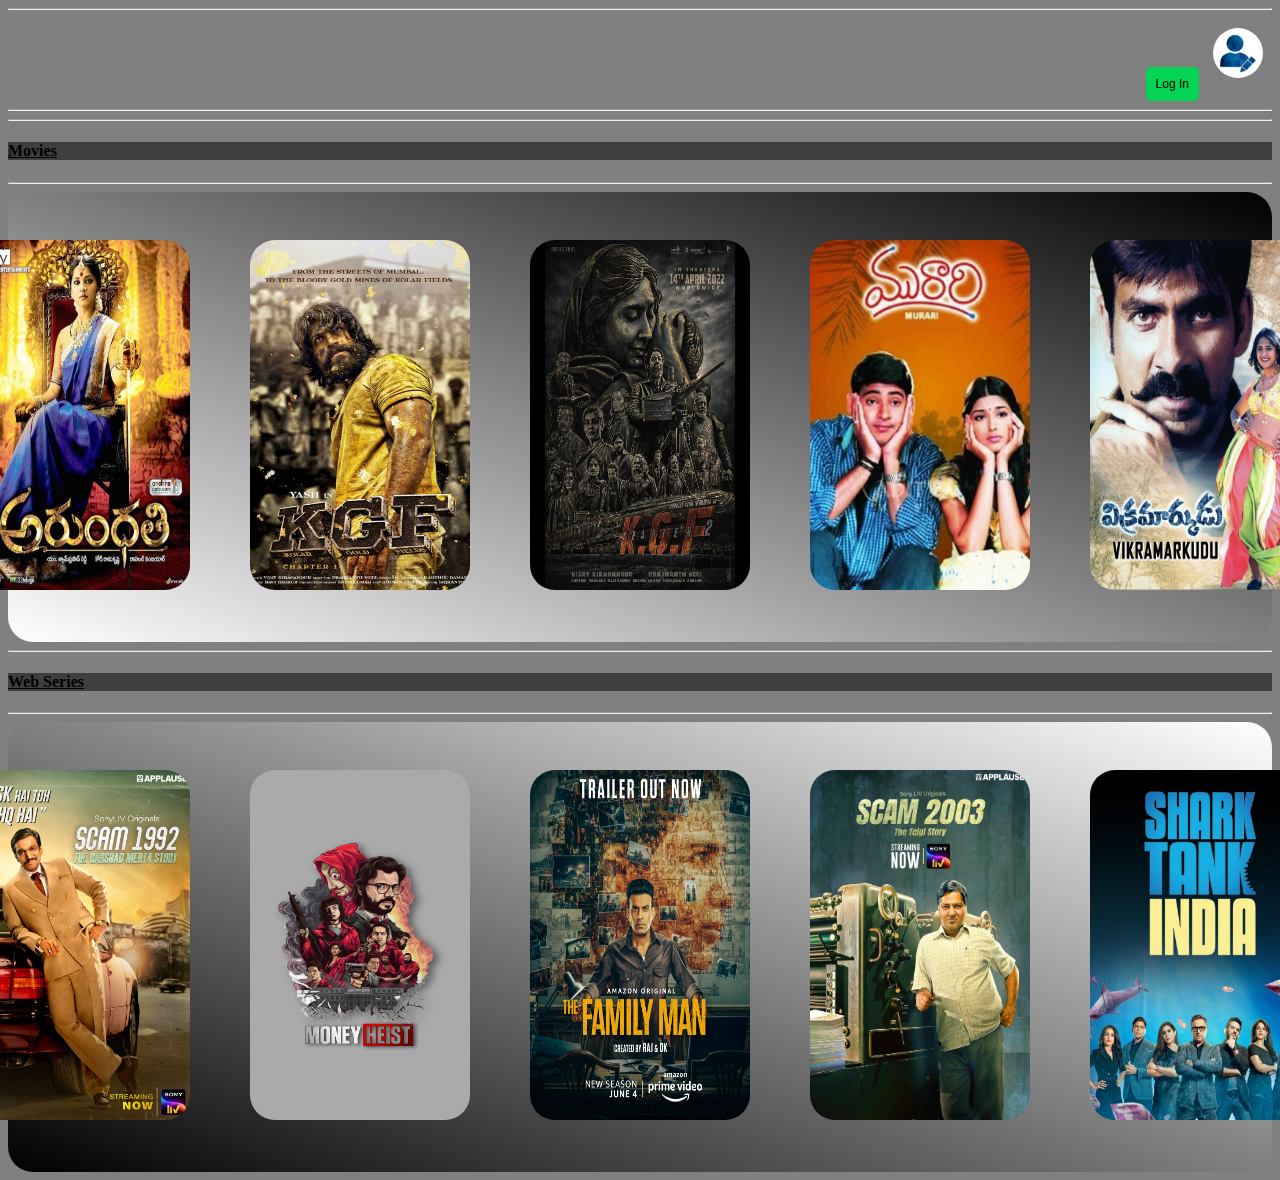
<file: index.html>
<!DOCTYPE html>
<html lang="en">
  <head>
    <meta charset="UTF-8" />
    <meta name="viewport" content="width=device-width, initial-scale=1.0" />
    <title>MovieBookie</title>
    <link rel="shortcut icon" href="./favi.png" type="image/x-icon" />
    <link rel="stylesheet" href="./style.css" />
  </head>

  <body>
    <hr />
    <div class="Navbar">
      <input type="button" value="Log In" class="LogIn" />
      <img
        src="./Profile Icon.jpg"
        alt="profile img"
        width="50px"
        height="50px"
        class="Profile"
      />
    </div>
    <hr />
    <hr />
    <h4><u>Movies</u></h4>
    <hr />
    <div id="backdrop">
      <div id="Movie">
        <div class="pic">
          <a href="./index1.html" target="_blank">
            <img
              src="./Arundhathi.jpg"
              alt="Arundhathi Movie Poster"
              height="350px"
              width="220px"
          /></a>
        </div>
        <div class="pic">
          <a href="./Sub folders/kgf.html" target="_blank">
            <img
              src="./kgf 11.jpg"
              alt="KGF 1 Movie Poster"
              height="350px"
              width="220px"
          /></a>
        </div>
        <div class="pic">
          <a href="./Sub folders/kgf2.html" target="_blank">
            <img
              src="./kgf1.jpg"
              alt="KGF 2 Movie Poster"
              height="350px"
              width="220px"
          /></a>
        </div>
        <div class="pic">
          <a href="./index1.html" target="_blank">
            <img
              src="./murari1.jpg"
              alt="Murari Movie Poster"
              height="350px"
              width="220px"
          /></a>
        </div>
        <div class="pic">
          <a href="./index1.html" target="_blank">
            <img
              src="./vikramarkudu.jpg"
              alt="Vikramarkudu Movie Poster"
              height="350px"
              width="220px"
          /></a>
        </div>
      </div>
      <!-- <div id="mainname">
        <div id="name">
            Arundhathi
        </div>
        <div id="name">
            KGF Chapter 1
        </div>
        <div id="name">
            KGF Chapter 2
        </div>
        <div id="name">
            Murari
        </div>
        <div id="name">
            Vikramarkudu
        </div>
    </div> -->
      <hr />
      <h4><u>Web Series</u></h4>
      <hr />
      <div id="Series">
        <div class="pic">
          <img
            src="./scam1992.jpg"
            alt="Scam 1992 Movie Poster"
            height="350px"
            width="220px"
          />
        </div>
        <div class="pic">
          <img
            src="./money.jpg"
            alt="Money Heist Movie Poster"
            height="350px"
            width="220px"
          />
        </div>
        <div class="pic">
          <img
            src="./familyman.jpg"
            alt="The Family Man Movie Poster"
            height="350px"
            width="220px"
          />
        </div>
        <div class="pic">
          <img
            src="./scam2003.jpg"
            alt="Scam 2003 Movie Poster"
            height="350px"
            width="220px"
          />
        </div>
        <div class="pic">
          <img
            src="./sharktank.jpg"
            alt="Shark Tank India Movie Poster"
            height="350px"
            width="220px"
          />
        </div>
      </div>
    </div>
  </body>
</html>
</file>
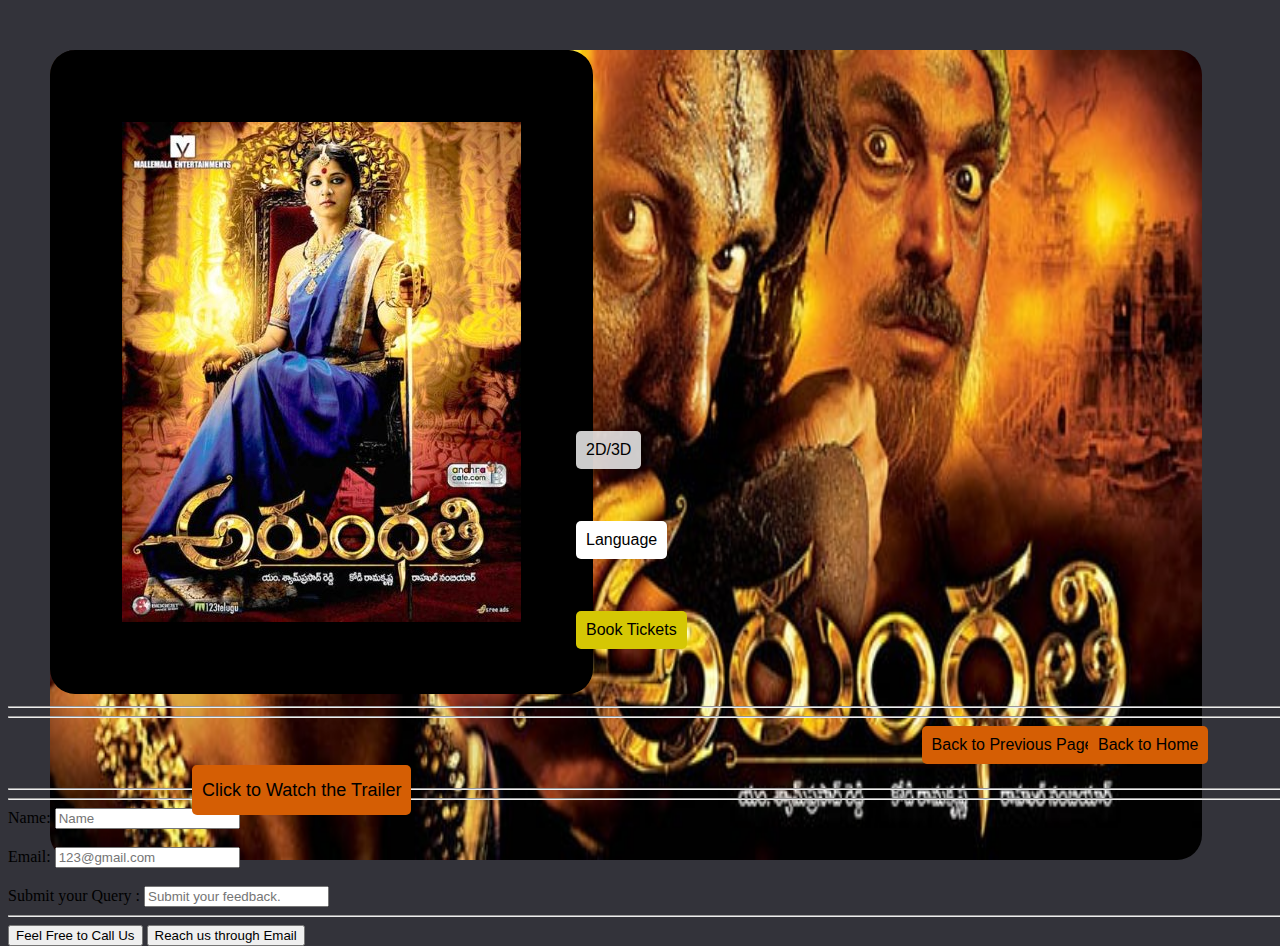
<file: index1.html>
<!DOCTYPE html>
<html lang="en">
  <head>
    <meta charset="UTF-8" />
    <meta name="viewport" content="width=device-width, initial-scale=1.0" />
    <title>Arundhathi</title>
    <link rel="shortcut icon" href="./Arundhathi.jpg" type="image/x-icon" />
    <link rel="stylesheet" href="style1.css" />
  </head>
  <body>
    <div id="container">
      <div>
        <img
          src="./Sub folders/images/background.jpg"
          alt="bg poster"
          class="Background-Image"
        />
        <img
          src="./Arundhathi.jpg"
          alt="Arundhathi Movie Poster"
          class="foreground-image"
        />
        <button class="left-button">2D/3D</button>
        <button class="right-button">Language</button>
        <button class="book-button">Book Tickets</button>
      </div>
    </div>
    <hr />
    <hr />
    <a
      rel="noopener"
      href="https://youtu.be/3OXhA30aJ7M?si=HOMU1kD2ck64zyiI"
      target="_blank"
      ><button class="Trailer">Click to Watch the Trailer</button></a
    >
    <a href="index.html"><button class="Back">Back to Previous Page</button></a>
    <a href="index.html"><button class="Home">Back to Home</button></a
    ><br /><br /><br />
    <hr />
    <hr />
    Name: <input type="text" placeholder="Name" /><br /><br />
    Email: <input type="Email" placeholder="123@gmail.com" /><br /><br />
    Submit your Query :
    <input
      type="text"
      placeholder="Submit your feedback."
      width="100px"
    /><br />
    <hr />
    <a href="tel:+91 1234567890"
      ><button class="Call">Feel Free to Call Us</button></a
    >
    <a href="mailto:bookmyshow@gmail.com"
      ><button class="Email">Reach us through Email</button></a
    >
  </body>
</html>
</file>
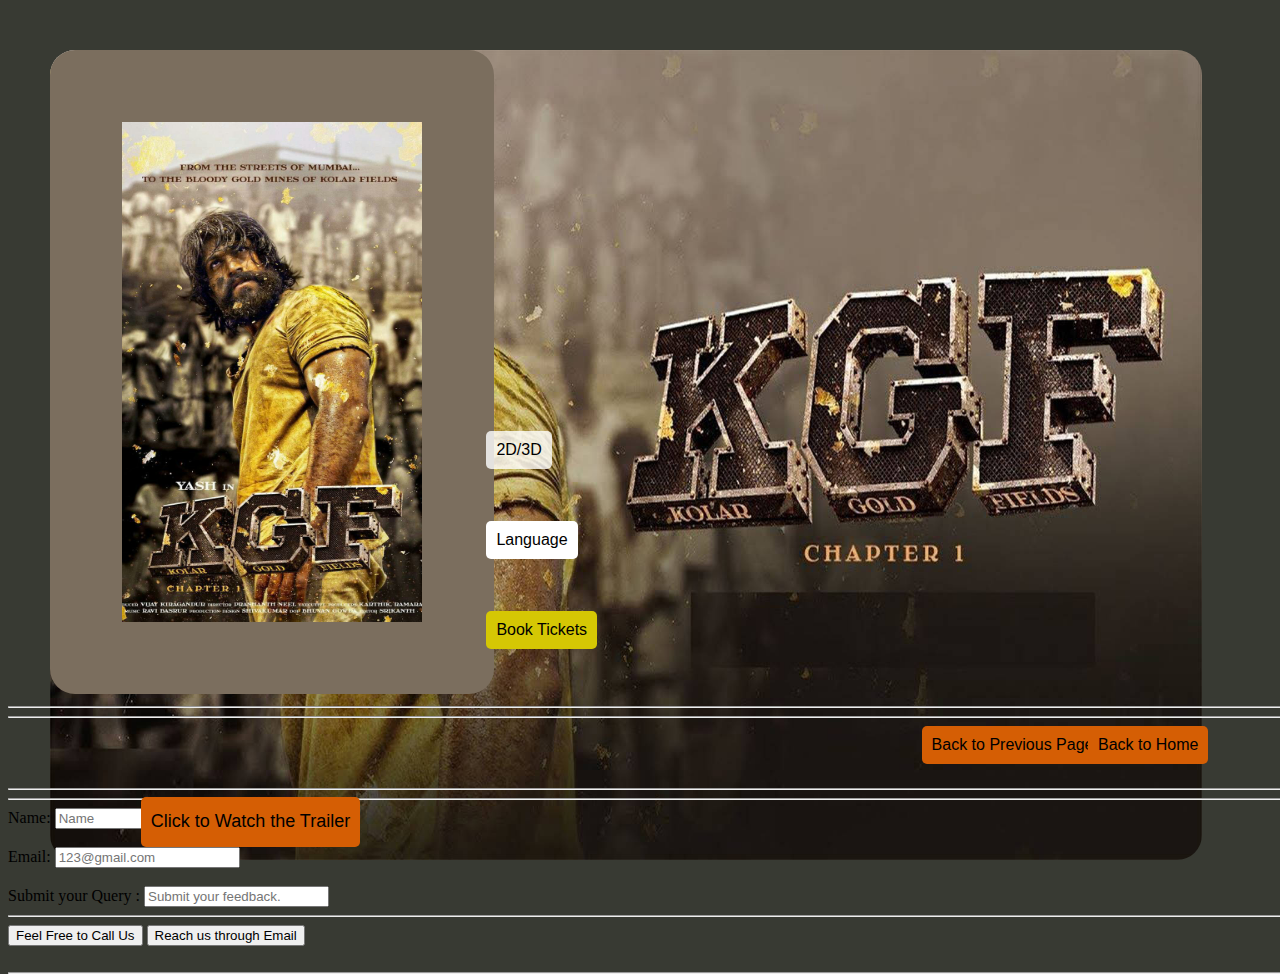
<file: Sub folders/kgf.html>
<!DOCTYPE html>
<html lang="en">
<head>
    <meta charset="UTF-8">
    <meta name="viewport" content="width=device-width, initial-scale=1.0">
    <title>KGF Chapter-1</title>
    <link rel="shortcut icon" href="./images/kgf 111.jpg" type="image/x-icon">
    <link rel="stylesheet" href="kgf.css">    
</head>
<body>
    <div id="container">
        <div>
            <img src="./images/kgf 111.jpg" alt="bg poster" class="Background-Image">
            <img src="../kgf 11.jpg" alt="KGF Movie Poster" class="foreground-image" width="300px" height="500px">
            <button class="left-button">2D/3D</button>
            <button class="right-button">Language</button>
            <button class="book-button">Book Tickets</button>
            </div>
    </div>
    <hr><hr>
    <a href="" target="_blank"><button class="Trailer"> Click to Watch the Trailer</button></a>
    <a href="../index.html"><button class="Back"> Back to Previous Page</button></a>
    <a href="../index.html"><button class="Home"> Back to Home</button></a><br><br><br><hr><hr>
    Name: <input type="text" placeholder="Name"><br><br>
    Email: <input type="Email" placeholder="123@gmail.com"><br><br>
    Submit your Query : <input type="text" placeholder="Submit your feedback." width="100px"><br>
    <hr>
    <a href="tel:+91 1234567890"><button class="Call"> Feel Free to Call Us </button></a>
    <a href="mailto:bookmyshow@gmail.com"><button class="Email"> Reach us through Email </button></a><br><br><hr>
    

    

</body>
</html>
</file>
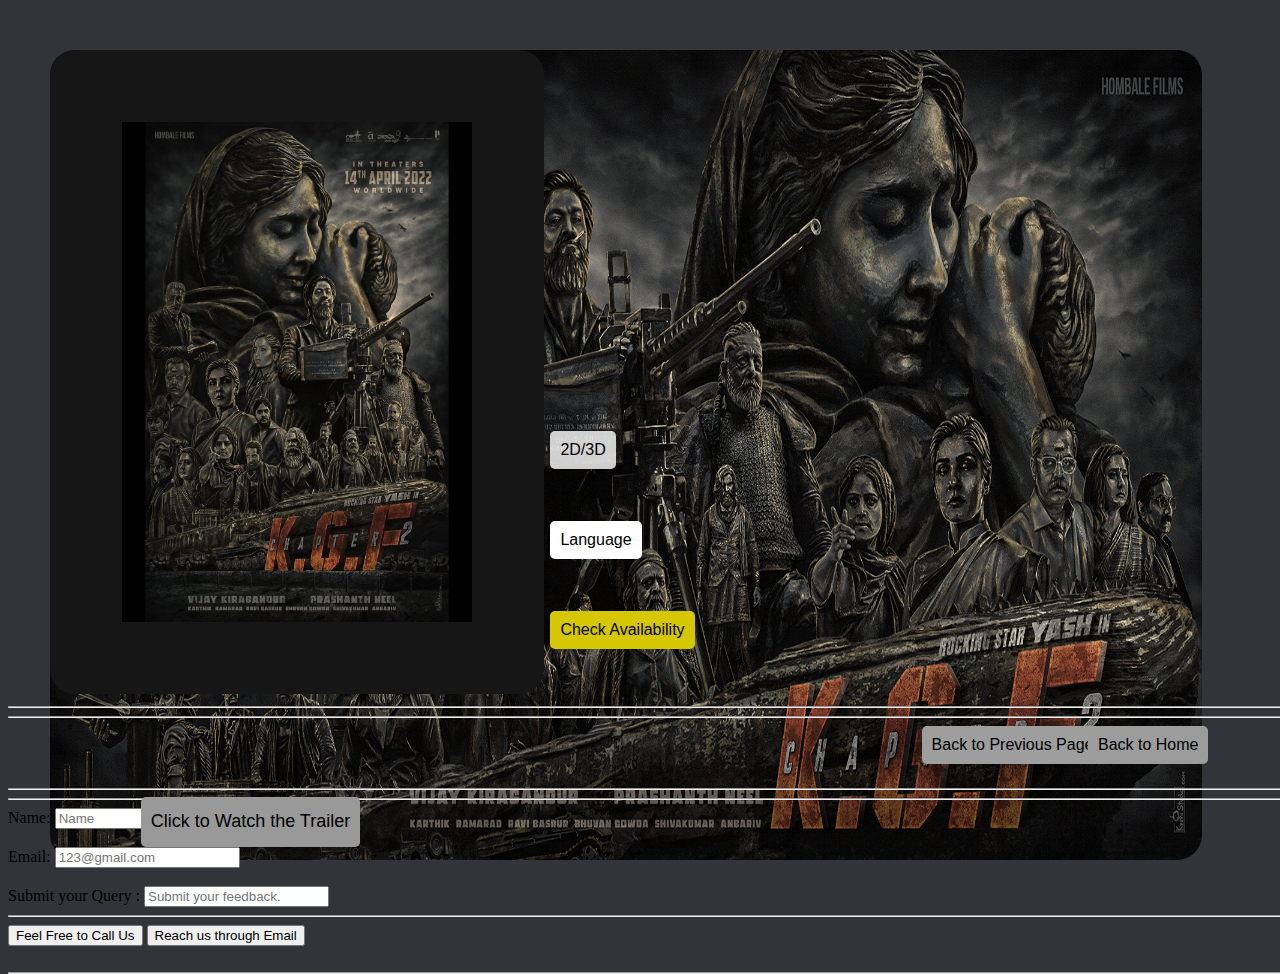
<file: Sub folders/kgf2.html>
<!DOCTYPE html>
<html lang="en">
<head>
    <meta charset="UTF-8">
    <meta name="viewport" content="width=device-width, initial-scale=1.0">
    <title>KGF Chapter-2</title>
    <link rel="shortcut icon" href="./images/kgf 111.jpg" type="image/x-icon">
    <link rel="stylesheet" href="kgf2.css">    
</head>
<body>
    <div id="container">
        <div>
            <img src="./images/kgf22.png" alt="bg poster" class="Background-Image">
            <img src="../kgf1.jpg" alt="KGF Movie Poster" class="foreground-image" width="350px" height="500px">
            <button class="left-button">2D/3D</button>
            <button class="right-button">Language</button>
            <a href="https://in.bookmyshow.com/hyderabad/movies/kgf-chapter-2/ET00098647"><button class="book-button">Check Availability</button></a>
            </div>
    </div>
    <hr><hr>
    <a href="" target="_blank"><button class="Trailer"> Click to Watch the Trailer</button></a>
    <a href="../index.html"><button class="Back"> Back to Previous Page</button></a>
    <a href="../index.html"><button class="Home"> Back to Home</button></a><br><br><br><hr><hr>
    Name: <input type="text" placeholder="Name"><br><br>
    Email: <input type="Email" placeholder="123@gmail.com"><br><br>
    Submit your Query : <input type="text" placeholder="Submit your feedback." width="100px"><br>
    <hr>
    <a href="tel:+91 1234567890"><button class="Call"> Feel Free to Call Us </button></a>
    <a href="mailto:bookmyshow@gmail.com"><button class="Email"> Reach us through Email </button></a><br><br><hr>
    

    

</body>
</html>
</file>
<file: style.css>
body {
  background-color: gray;
  /* background: linear-gradient(to bottom right, rgb(255, 255, 255), rgb(3, 3, 3),rgb(255, 255, 255),rgb(0, 0, 0),rgb(255, 255, 255),rgb(0, 0, 0),rgb(255, 255, 255)); */
}
img {
  border-radius: 25px;
}
h4 {
  background-color: rgb(63, 63, 63);
}
.Navbar {
  position: relative;
  left: 90%;
}
.pic {
  transition: 0.5s;
}
.pic:hover {
  transform: scale(1.1);
  z-index: 2;
}
/* #mainname{
    display: flex; 
    justify-content: center;
    align-items: center;
    min-height: 50px;
    font-family: 'Segoe UI', Tahoma, Geneva, Verdana, sans-serif;
    font-weight: 900;
    border-radius: 25px;
    font-style: italic;
} */

#Movie {
  display: flex;
  justify-content: center;
  align-items: center;
  min-height: 450px;
  border-radius: 25px;
  background: linear-gradient(to bottom left, black, white);
}

#Series {
  display: flex;
  justify-content: center;
  align-items: center;
  min-height: 450px;
  border-radius: 25px;
  background: linear-gradient(to top right, black, white);
}

#Movie div {
  margin: 30px;
  /* padding: 10px; */
}

#Series div {
  margin: 30px;
}
/* .Navbar{
    align-items: flex-end;
} */
/* #mainname div{
    align-items: center;
    justify-content: center;
    padding-left: 50px;
    margin: 30px;
    min-width: 120px;
    background: blanchedalmond
} */
.LogIn {
  background-color: rgb(4, 213, 84);
  position: relative;
  border: none;
  padding: 10px;
  cursor: pointer;
  font-size: 12px;
  border-radius: 5px;
}
.Profile {
  position: relative;
  top: 50%;
  padding: 10px;
  border-radius: 50px;
}
</file>
<file: style1.css>
body {
  width: 100%;
  height: 600px;
  /* background-image: url(https://www.iqlikmovies.com/modules/movies/dataimages/jquery/Arundhati_133EA5-8B3AEF.jpg); */
  /* filter: blur(1px); */
  background-repeat: no-repeat;
  /* background-size: cover; */
  background-position: center;
  /* align-items: center; */
  /* justify-content: center; */
  /* background-attachment: fixed; */
  background-color: rgb(51, 51, 58);
}
img {
  border-radius: 25px;
}
.Background-Image {
  position: absolute;
  /* filter: blur(1px); */
  top: 50px;
  left: 50px;
  width: 90%; /*Adjust as needed*/
  height: 90%; /*Adjust as needed*/
  z-index: -10; /* Lower z-index to be behind */
}

.foreground-image {
  border: 72px solid;
  border-image: linear-gradient(rgb(255, 0, 0), rgb(0, 26, 255) 1);
  /* box-sizing: border-box; */
  margin-left: 42px;
  margin-top: 42px;
  /* position: absolute; */
  top: 105px;
  left: 50px;
  /* width: 100%;  Adjust as needed */
  /* height: 100%; Adjust as needed */
  z-index: 2; /* Higher z-index to be in front */
}

.left-button {
  position: absolute;
  top: 50%;
  left: 45%;
  transform: translateY(-50%);
  z-index: 3; /* Higher z-index to be in front of the foreground image */
  background-color: rgba(255, 255, 255, 0.8); /* Semi-transparent background */
  border: none;
  padding: 10px;
  cursor: pointer;
  font-size: 16px;
  border-radius: 5px;
}
.right-button {
  position: absolute;
  top: 60%;
  left: 45%;
  transform: translateY(-50%);
  z-index: 3; /* Higher z-index to be in front of the foreground image */
  background-color: rgb(255, 255, 255); /* Semi-transparent background */
  border: none;
  padding: 10px;
  cursor: pointer;
  font-size: 16px;
  border-radius: 5px;
}

.book-button {
  position: absolute;
  top: 70%;
  left: 45%;
  transform: translateY(-50%);
  z-index: 3; /* Higher z-index to be in front of the foreground image */
  background-color: rgb(213, 199, 4); /* Semi-transparent background */
  border: none;
  padding: 10px;
  cursor: pointer;
  font-size: 16px;
  border-radius: 5px;
}
.Back {
  background-color: rgb(213, 94, 4);
  position: absolute;
  left: 72%;
  border: none;
  padding: 10px;
  cursor: pointer;
  font-size: 16px;
  border-radius: 5px;
}
.Home {
  background-color: rgb(213, 94, 4);
  position: absolute;
  left: 85%;
  border: none;
  padding: 10px;
  cursor: pointer;
  font-size: 16px;
  border-radius: 5px;
}
.Trailer {
  block-size: 50px;
  background-color: rgb(213, 94, 4);
  position: absolute;
  top: 85%;
  left: 15%;
  border: none;
  padding: 10px;
  cursor: pointer;
  font-size: 18px;
  border-radius: 5px;
}
</file>
<file: Sub folders/kgf.css>
body {
    width: 100%;
    height: 600px;
    /* background-image: url(https://www.iqlikmovies.com/modules/movies/dataimages/jquery/Arundhati_133EA5-8B3AEF.jpg); */
    /* filter: blur(1px); */
    background-repeat: no-repeat;
    /* background-size: cover; */
    background-position: center;
    /* align-items: center; */
    /* justify-content: center; */
    /* background-attachment: fixed; */
    background-color: rgb(56, 58, 51);
    
    
}
img{
    border-radius: 25px;
}
.Background-Image {
    position: absolute;
    /* filter: blur(1px); */
    top: 50px;
    left: 50px;
    width: 90%;  /*Adjust as needed*/
    height: 90%; /*Adjust as needed*/
    z-index: -10;   /* Lower z-index to be behind */}

    .foreground-image {
        border: 72px solid #7B6E5E;
        /* border-image: linear-gradient( rgb(255, 0, 0),rgb(0, 26, 255) 1); */
        /* box-sizing: border-box; */
        margin-left: 42px;
        margin-top: 42px;
        /* position: absolute; */
        top: 105px;
        left: 50px;
        /* width: 100%;  Adjust as needed */
        /* height: 100%; Adjust as needed */
        z-index: 2;   /* Higher z-index to be in front */
    }

    .left-button {
        position: absolute;
        top: 50%;
        left: 38%;
        transform: translateY(-50%);
        z-index: 3; /* Higher z-index to be in front of the foreground image */
        background-color: rgba(255, 255, 255, 0.8); /* Semi-transparent background */
        border: none;
        padding: 10px;
        cursor: pointer;
        font-size: 16px;
        border-radius: 5px;
    }
    .right-button {
        position: absolute;
        top: 60%;
        left: 38%;
        transform: translateY(-50%);
        z-index: 3; /* Higher z-index to be in front of the foreground image */
        background-color: rgb(255, 255, 255); /* Semi-transparent background */
        border: none;
        padding: 10px;
        cursor: pointer;
        font-size: 16px;
        border-radius: 5px;
    }
    
    .book-button {
        position: absolute;
        top: 70%;
        left: 38%;
        transform: translateY(-50%);
        z-index: 3; /* Higher z-index to be in front of the foreground image */
        background-color: rgb(213, 199, 4); /* Semi-transparent background */
        border: none;
        padding: 10px;
        cursor: pointer;
        font-size: 16px;
        border-radius: 5px;
    }
    .Back {
        background-color: rgb(213, 94, 4); 
        position: absolute;
        left: 72%;
        border: none;
        padding: 10px;
        cursor: pointer;
        font-size: 16px;
        border-radius: 5px;
    }
    .Home {
        background-color: rgb(213, 94, 4); 
        position: absolute;
        left: 85%;
        border: none;
        padding: 10px;
        cursor: pointer;
        font-size: 16px;
        border-radius: 5px;
    }
    .Trailer {
        block-size: 50px;
        background-color: rgb(213, 94, 4); 
        position: absolute;
        top: 88.5%;
        left: 11%;
        border: none;
        padding: 10px;
        cursor: pointer;
        font-size: 18px;
        border-radius: 5px;
    }
</file>
<file: Sub folders/kgf2.css>
body {
    width: 100%;
    height: 600px;
    /* background-image: url(https://www.iqlikmovies.com/modules/movies/dataimages/jquery/Arundhati_133EA5-8B3AEF.jpg); */
    /* filter: blur(1px); */
    background-repeat: no-repeat;
    /* background-size: cover; */
    background-position: center;
    /* align-items: center; */
    /* justify-content: center; */
    /* background-attachment: fixed; */
    background-color: rgb(51, 51, 58);
    
    
}
img{
    border-radius: 25px;
}
.Background-Image {
    position: absolute;
    /* filter: blur(1px); */
    top: 50px;
    left: 50px;
    width: 90%;  /*Adjust as needed*/
    height: 90%; /*Adjust as needed*/
    z-index: -10;   /* Lower z-index to be behind */}

    .foreground-image {
        border: 72px solid rgb(22, 22, 22);
        /* border-image: linear-gradient( rgb(255, 0, 0),rgb(0, 26, 255) 1); */
        /* box-sizing: border-box; */
        margin-left: 42px;
        margin-top: 42px;
        /* position: absolute; */
        top: 105px;
        left: 50px;
        /* width: 100%;  Adjust as needed */
        /* height: 100%; Adjust as needed */
        z-index: 2;   /* Higher z-index to be in front */
    }

    .left-button {
        position: absolute;
        top: 50%;
        left: 43%;
        transform: translateY(-50%);
        z-index: 3; /* Higher z-index to be in front of the foreground image */
        background-color: rgba(255, 255, 255, 0.8); /* Semi-transparent background */
        border: none;
        padding: 10px;
        cursor: pointer;
        font-size: 16px;
        border-radius: 5px;
    }
    .right-button {
        position: absolute;
        top: 60%;
        left: 43%;
        transform: translateY(-50%);
        z-index: 3; /* Higher z-index to be in front of the foreground image */
        background-color: rgb(255, 255, 255); /* Semi-transparent background */
        border: none;
        padding: 10px;
        cursor: pointer;
        font-size: 16px;
        border-radius: 5px;
    }
    
    .book-button {
        position: absolute;
        top: 70%;
        left: 43%;
        transform: translateY(-50%);
        z-index: 3; /* Higher z-index to be in front of the foreground image */
        background-color: rgb(213, 199, 4); /* Semi-transparent background */
        border: none;
        padding: 10px;
        cursor: pointer;
        font-size: 16px;
        border-radius: 5px;
    }
    .Back {
        background-color: rgb(158, 158, 158); 
        position: absolute;
        left: 72%;
        border: none;
        padding: 10px;
        cursor: pointer;
        font-size: 16px;
        border-radius: 5px;
    }
    .Home {
        background-color: rgb(156, 156, 156); 
        position: absolute;
        left: 85%;
        border: none;
        padding: 10px;
        cursor: pointer;
        font-size: 16px;
        border-radius: 5px;
    }
    .Trailer {
        block-size: 50px;
        background-color: rgb(153, 153, 153); 
        position: absolute;
        top: 88.5%;
        left: 11%;
        border: none;
        padding: 10px;
        cursor: pointer;
        font-size: 18px;
        border-radius: 5px;
    }
</file>
